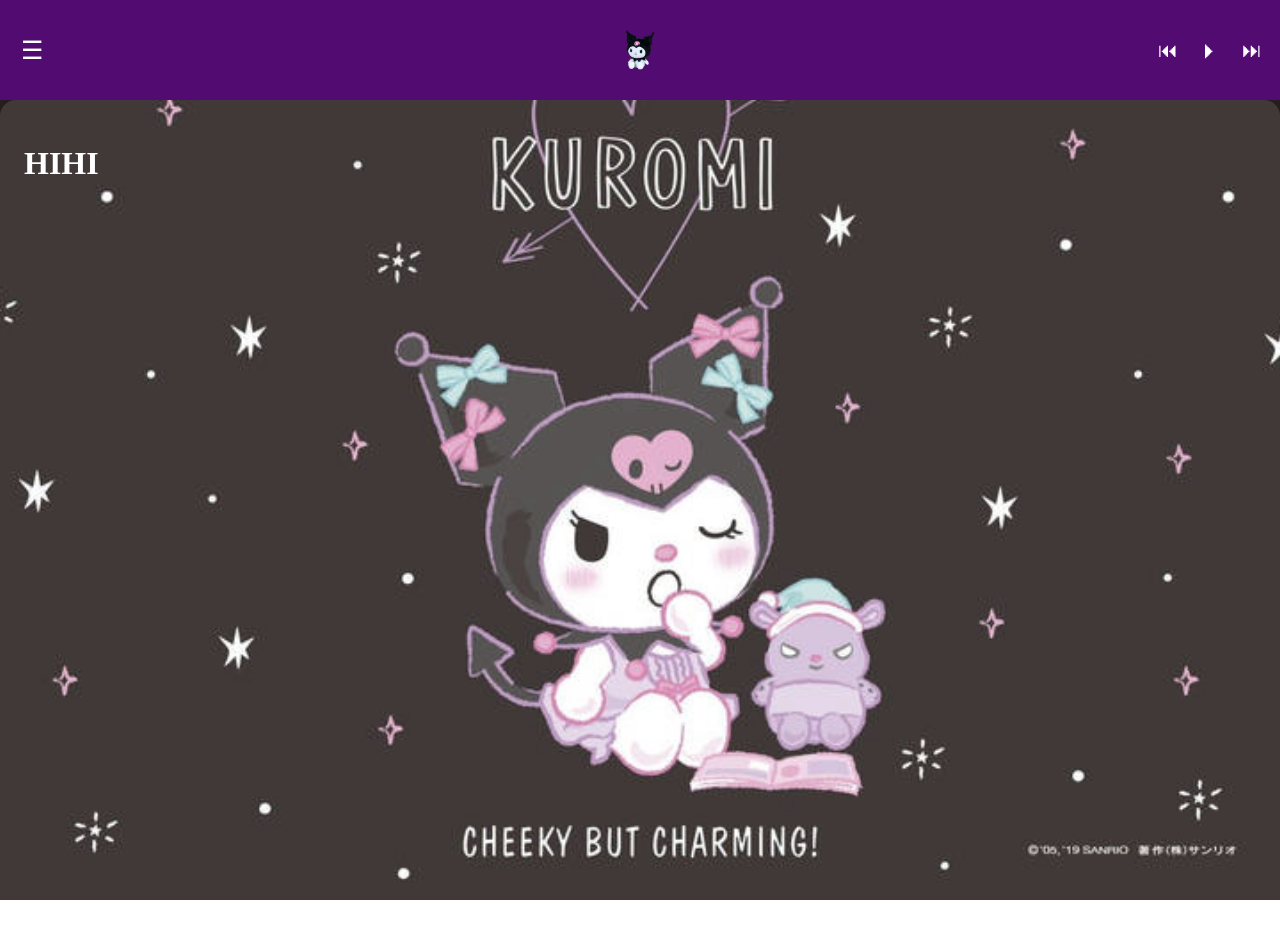
<file: index.html>
<!DOCTYPE html>
<html>
<head>
    <meta charset="UTF-8">
    <title>My Web Page</title>
    <link rel="stylesheet" type="text/css" href="css/style.css">
</head>

<body class="main-body">
    <div class="container-header"> 
        <button id="hmbrgr" class="hamburger-sidebar">&#x2630;</button>
        <header class="logo-container">
            <a href="index.html" class="logo-link">
              <img src="images/logo.png" alt="Kurumi">
            </a>
          </header>          
        <div class="music-btn-container">
            <button id="backward" class="music-btn">&#x23ee;</button>
            <button id="start" class="music-btn">&#x23f5;</button>
            <button id="forward" class="music-btn">&#x23ed;</button>
        </div>
    </div>

    <div id="sidebar" class="sidebar">
        <ul>
            <li><a href="index.html" class="sidebar-btn">Home</a></li>
            <li><a href="pages/games.html" class="sidebar-btn">Games</a></li>
            <li><a href="pages/hbd.html" class="sidebar-btn">HBD!</a></li>
        </ul>
    </div>

    <main class="content">
        <h1>HIHI</h1>
    </main>

    <script src="js/main.js"></script>
</body>
</html>
</file>
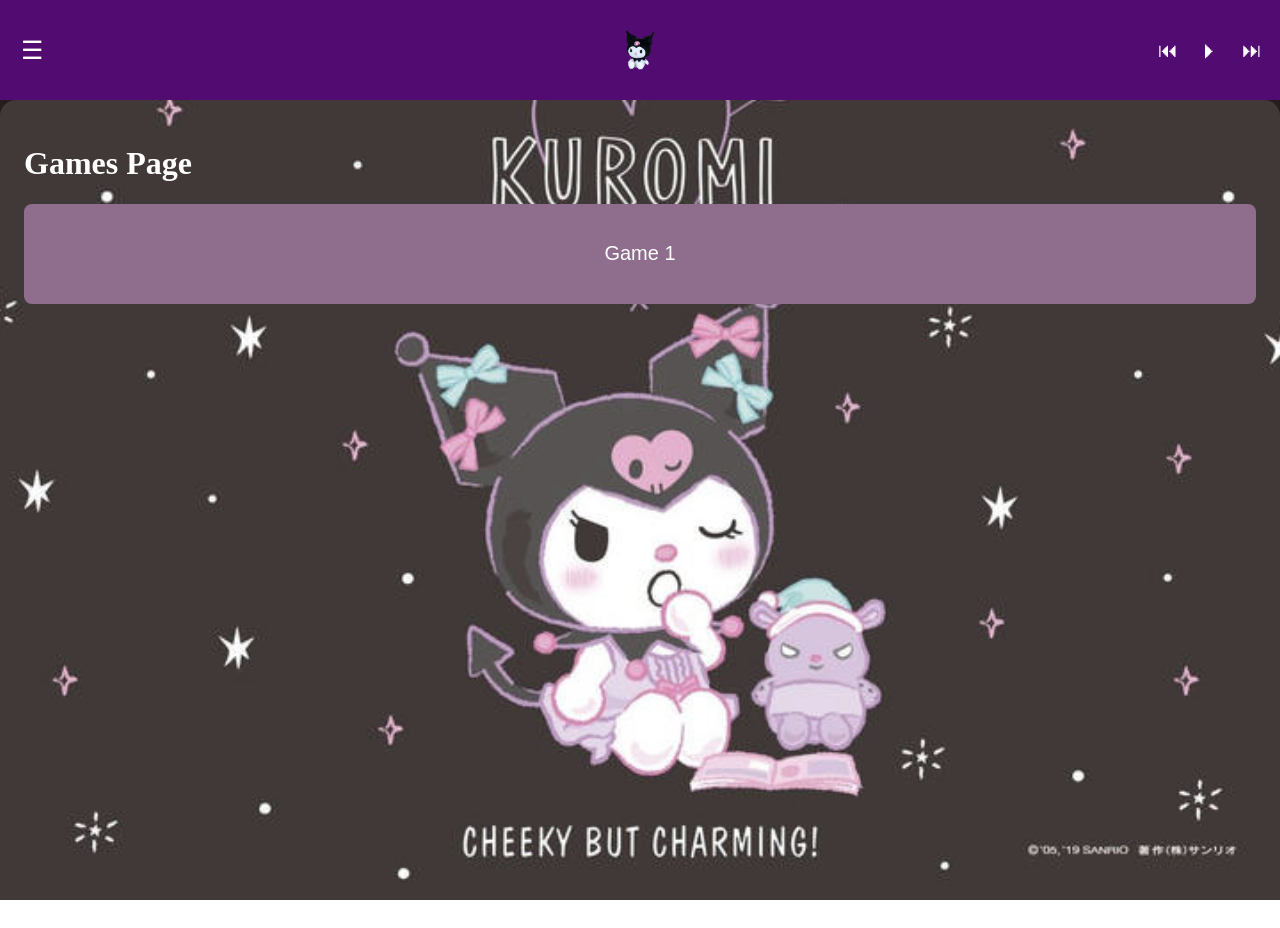
<file: pages/games.html>
<!DOCTYPE html>
<html>
<head>
    <meta charset="UTF-8">
    <title>Games</title>
    <link rel="stylesheet" type="text/css" href="../css/style.css">
</head>
<body class="main-body">
    <div class="container-header"> 
        <button id="hmbrgr" class="hamburger-sidebar">&#x2630;</button>
        <header class="logo-container">
            <a href="../index.html" class="logo-link">
              <img src="../images/logo.png" alt="Kurumi">
            </a>
          </header>          
        <div class="music-btn-container">
            <button id="backward" class="music-btn">&#x23ee;</button>
            <button id="start" class="music-btn">&#x23f5;</button>
            <button id="forward" class="music-btn">&#x23ed;</button>
        </div>
    </div>

    <div id="sidebar" class="sidebar">
        <ul>
            <li><a href="../index.html" class="sidebar-btn">Home</a></li>
            <li><a href="games.html" class="sidebar-btn">Games</a></li>
            <li><a href="hbd.html" class="sidebar-btn">HBD!</a></li>
        </ul>
    </div>

    <main class="content">
        <h1>Games Page</h1>
        <button onclick="window.location.href='games/click_me.html';" class="game-btn">Game 1</button>

    </main>

    <script src="../js/main.js"></script>
</body>
</html>
</file>
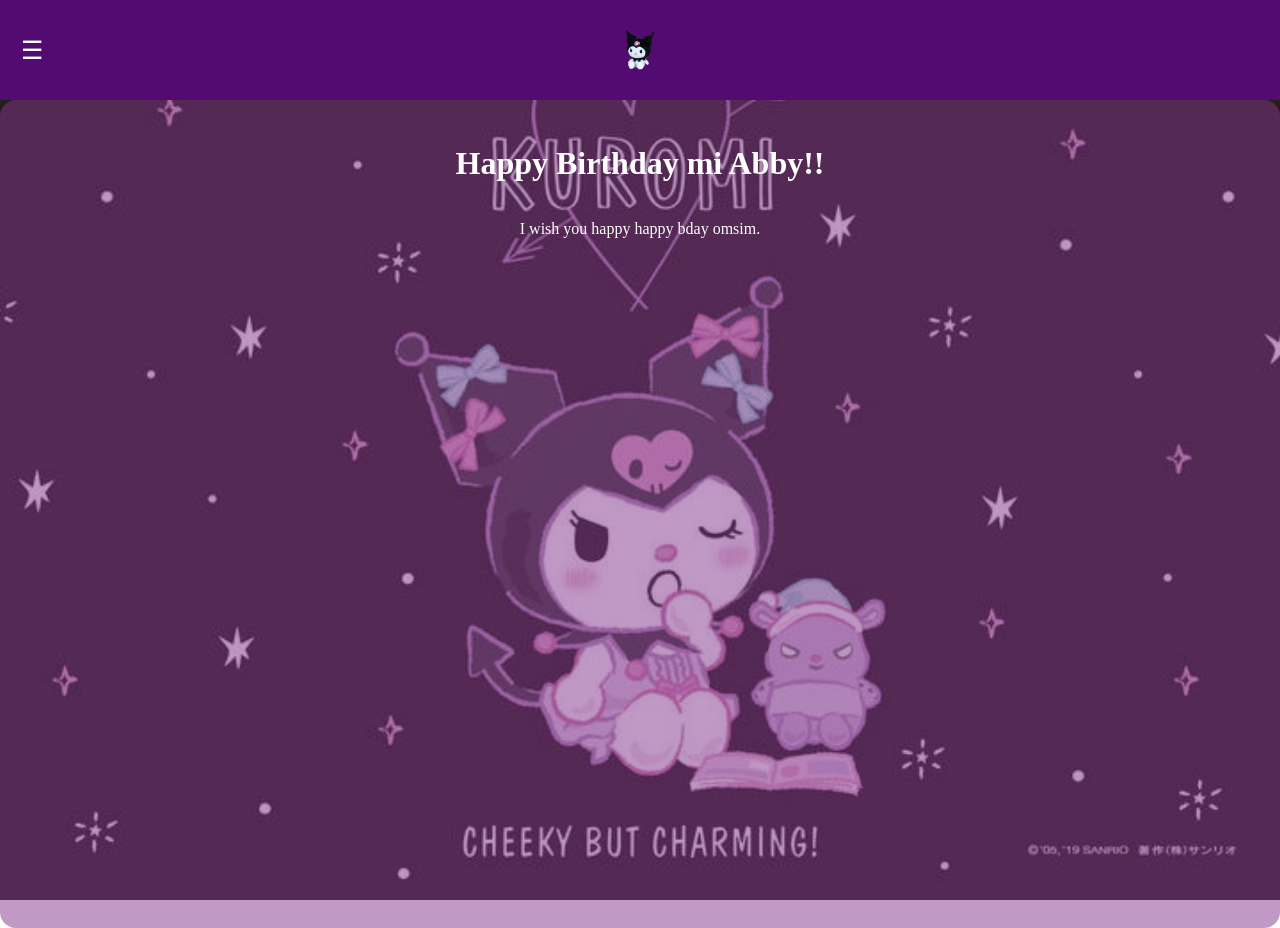
<file: pages/hbd.html>
<!DOCTYPE html>
<html>
<head>
    <meta charset="UTF-8">
    <title>Happy Birthday, Abby!</title>
    <link rel="stylesheet" type="text/css" href="../css/style.css">
    <link rel="stylesheet" type="text/css" href="../css/hbd.css">
</head>
<body class="main-body">
    <div class="container-header"> 
        <button id="hmbrgr" class="hamburger-sidebar">&#x2630;</button>
        <header class="logo-container">
            <a href="../index.html" class="logo-link">
              <img src="../images/logo.png" alt="Kurumi">
            </a>
          </header>          
    </div>
    <div id="sidebar" class="sidebar">
        <ul>
            <li><a href="../index.html" class="sidebar-btn">Home</a></li>
            <li><a href="games.html" class="sidebar-btn">Games</a></li>
            <li><a href="hbd.html" class="sidebar-btn">HBD!</a></li>
        </ul>
    </div>

    <div id="heart-container"></div>
    <main class="hbd-content">
        <h1>Happy Birthday mi Abby!!</h1>
        <p>I wish you happy happy bday omsim.</p>
        <div class="heart-container"></div>
    </main>

<script src="../js/main.js"></script>
<script src="../js/hbd.js"></script>
</body>
</html>
</file>
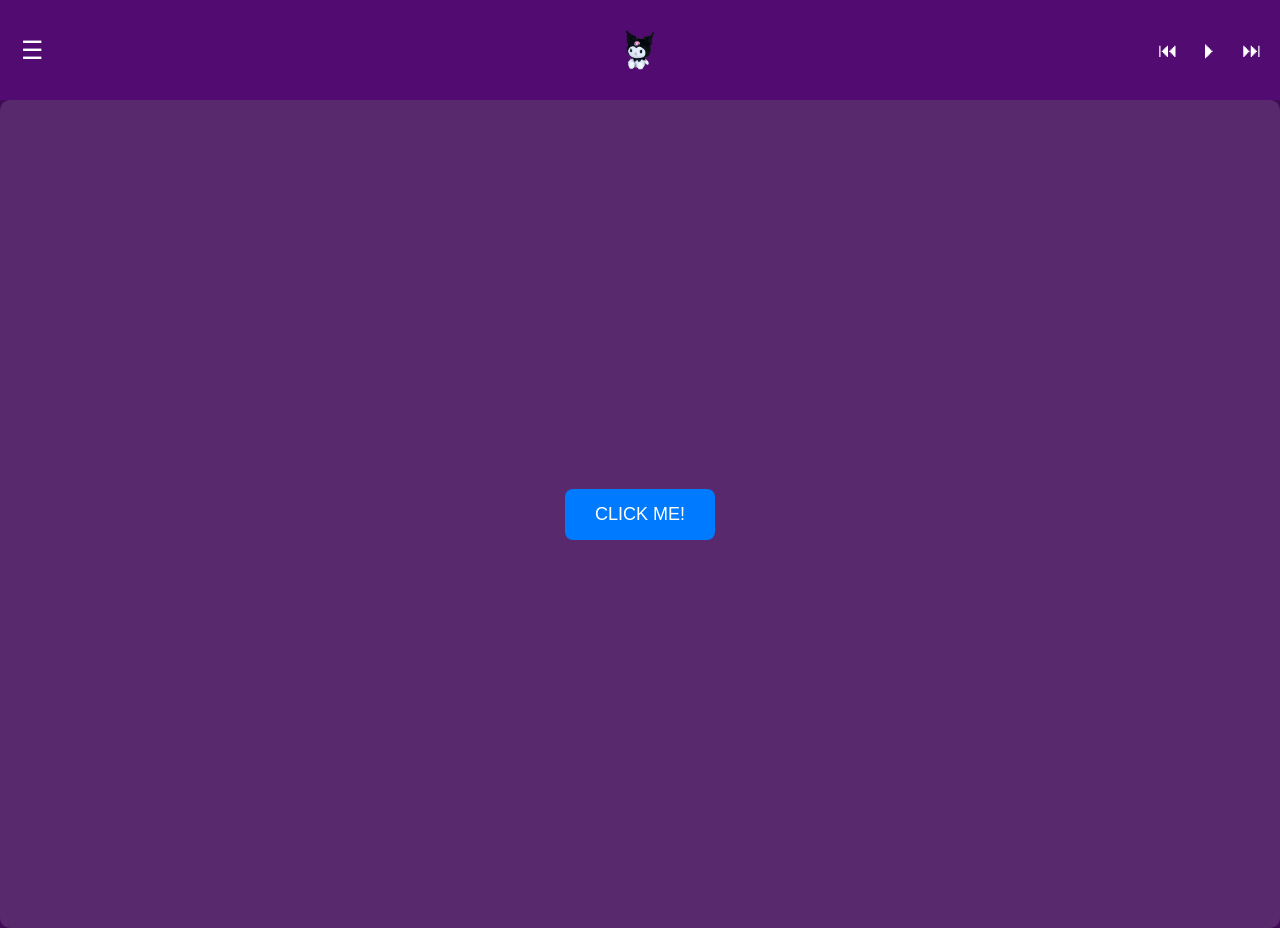
<file: pages/games/click_me.html>
<!DOCTYPE html>
<html>
<head>
    <meta charset="UTF-8">
    <title>CLICK!!</title>
    <link rel="stylesheet" type="text/css" href="../../css/style.css">
    <link rel="stylesheet" type="text/css" href="../../css/click_me.css">
</head>
<body class="body-clickme">
    <div class="container-header"> 
        <button id="hmbrgr" class="hamburger-sidebar">&#x2630;</button>
        <header class="logo-container">
            <a href="../../index.html" class="logo-link">
              <img src="../../images/logo.png" alt="Kurumi">
            </a>
          </header>          
        <div class="music-btn-container">
            <button id="backward" class="music-btn">&#x23ee;</button>
            <button id="start" class="music-btn">&#x23f5;</button>
            <button id="forward" class="music-btn">&#x23ed;</button>
        </div>
    </div>

    <div id="sidebar" class="sidebar">
        <ul>
            <li><a href="../../index.html" class="sidebar-btn">Home</a></li>
            <li><a href="../games.html" class="sidebar-btn">Games</a></li>
            <li><a href="../hbd.html" class="sidebar-btn">HBD!</a></li>
        </ul>
    </div>

    <main class="content-clickme">
        <button class="click is-pulsing" onclick="handleClick(this)">CLICK ME!</button>
    </main>



<script src="../../js/main.js"></script>    
<script src="../../js/clickme.js"></script>
</body>
</html>
</file>
<file: css/style.css>
.main-body {
    margin: 0;
    padding: 0;
    height: 100%;
    background-image: url("../images/bg.jpg");
    background-size: cover;
    background-repeat: no-repeat;
    background-position: center;
    background-attachment: fixed;
}

.container-header {
    display: grid;
    grid-template-columns: 1fr auto 1fr;
    justify-content: center;
    align-items: center;
    padding: 10px 7px;
    background-color: #520b70;
    color: #fff;
}

.logo-container {
    display: flex;
    justify-content: center; 
    padding: 20px 0;
}

.logo-link img {
    width: 40px; 
    height: auto;  
    display: block;
}

.hamburger-sidebar {
    color: #fff;
    flex-direction: column;
    background-color: transparent;
    border: none;
    cursor: pointer;
    width: 50px;
    height: 50px;
    font-size: 25px;
}

.hamburger-sidebar:hover {
    color: #736272;
}

.music-btn-container {
    display: flex;
    justify-content: right;
}

.music-btn {
    font-size: 20px;
    display: block;
    margin: 15px 5px;
    text-decoration: none;
    background-color: transparent;
    border: none;
    cursor: pointer;
    color: #fff;
}
.music-btn:hover {
    color: #736272;
}

.sidebar {
    position: fixed;
    top: 0;
    left: -250px;
    width: 250px;
    height: 100%;
    background-color: #741db2;
    color: #fff;
    transition: left 0.3s ease;
    overflow-x: hidden;
}

.sidebar.active {
    left: 0;
}

.sidebar ul {
    list-style-type: none;
    padding: 0;
    margin: 0;
}

.sidebar-btn{
    background-color: transparent;
    border: none;
    display: block;
    padding: 20px 40px;
    margin: 15px 0;
    color: #fff;
    text-decoration: none;
}

.sidebar-btn:hover {
    color: #a394a2;
    background-color: #5e2a8c;
}

.content {
    margin: 0 auto;
    padding: 24px;
    background: rgba(255, 255, 255, 0.12);
    border-radius: 16px;
    color: #ffffff;
    min-height: calc(100vh - 120px);
}

.game-btn {
    color: #fff;
    font-size: 20px;
    display: flex;
    margin: 20px 0;
    padding: 20px 40px;
    justify-content: center;
    align-items: center; 
    text-decoration: none;
    width: 100%;
    height: 100px;
    background-color: #8f6d8c;
    border: none;
    border-radius: 8px;
    cursor: pointer;
}
.game-btn:hover {
    color: #a394a2;
    background-color: #604876;
}
</file>
<file: css/hbd.css>
.hbd-body{
    margin: 0;
    padding: 0;
    height: 100%;
    background-color: #6b2987;
}

.hbd-content {
    display: flex;
    flex-direction: column;
    margin: 0 auto;
    padding: 24px;
    background: rgba(129, 52, 139, 0.5);
    border-radius: 16px;
    color: #fff;
    min-height: calc(100vh - 120px);
    text-align: center;
}

#heart-container {
    position: fixed;
    top: 0;
    left: 0;
    width: 100vw;
    height: 100vh;
    pointer-events: none;
    overflow: hidden;
}

.floating-heart {
    position: absolute;
    bottom: -50px;
    opacity: 0;
    animation: popAndFloat var(--duration) ease-in infinite;
    animation-delay: var(--delay);
    width: var(--size);
}

@keyframes popAndFloat {
    0% { transform: translateY(0) scale(0) rotate(0deg); opacity: 0; }
    10% { opacity: 1; transform: translateY(-50px) scale(1.2) rotate(10deg); }
    100% { 
      transform: translateY(-120vh) scale(1) rotate(-20deg); 
      opacity: 0; 
    }
}
</file>
<file: css/click_me.css>
.body-clickme {
    margin: 0;
    padding: 0;
    height: 100%;
    background-color: #410b58;
}

.content-clickme {
    margin: 0 auto;
    padding: 24px;
    background: rgba(255, 255, 255, 0.12);
    border-radius: 10px;
    min-height: calc(100vh - 120px); 
    justify-content: center;
    align-items: center; 
    display: flex;
}

.click {
    padding: 15px 30px;
    font-size: 18px;
    color: white;
    background-color: #007bff;
    border: none;
    border-radius: 8px;
    cursor: pointer;
    
    animation: pulse-animation 2s infinite;
  }
  
  .is-pulsing {
    animation: pulse-animation 2s infinite;
  }
  
  @keyframes pulse-animation {
    0% { transform: scale(0.95); }
    70% { transform: scale(1); }
    100% { transform: scale(0.95); }
  }
</file>
